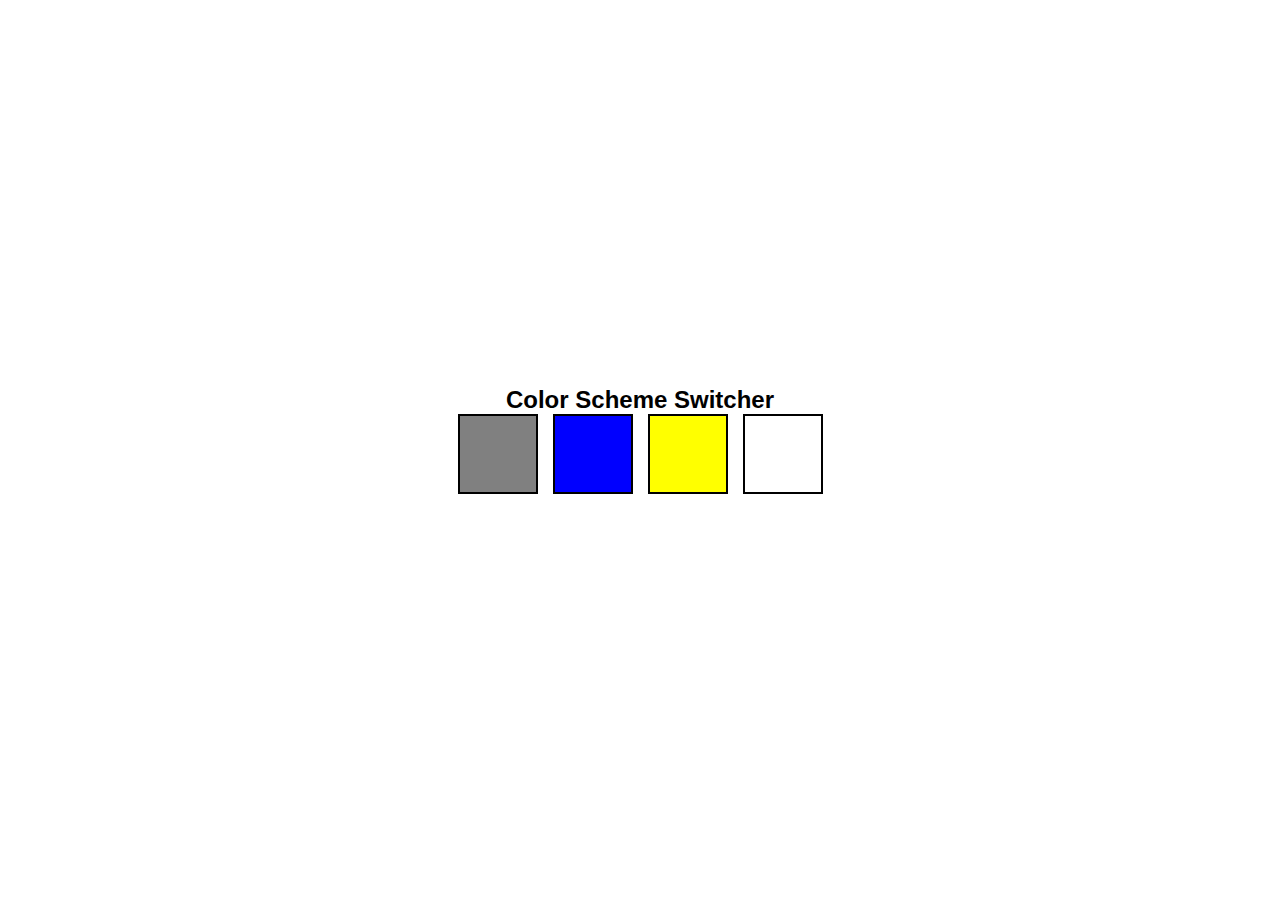
<file: 1-colorChanger/index.html>
<!DOCTYPE html>
<html lang="en">
  <head>
    <meta charset="UTF-8" />
    <meta name="viewport" content="width=device-width, initial-scale=1.0" />
    <title>COLOR CHANGER PROJECT</title>
  </head>
  <link rel="stylesheet" href="style.css" />
  <body>
    <h1>Color Scheme Switcher</h1>

    <div class="canvas">
      <div class="button" id="grey"></div>
      <div class="button" id="blue"></div>
      <div class="button" id="yellow"></div>
      <div class="button" id="white"></div>
    </div>

    <script src="colorChanger.js"></script>
  </body>
</html>
</file>
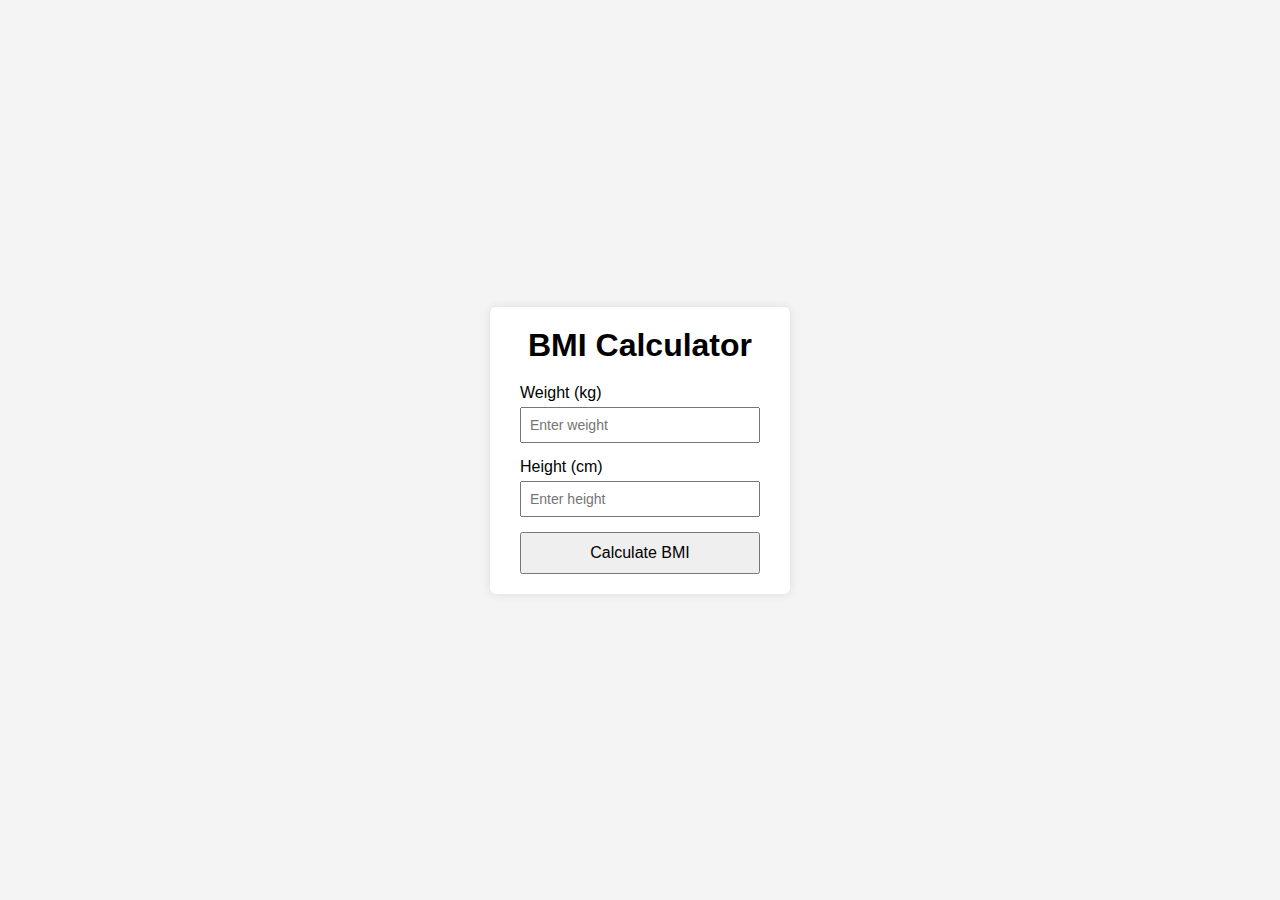
<file: 2-bmiCalculator/index.html>
<!DOCTYPE html>
<html lang="en">
<head>
  <meta charset="UTF-8" />
  <meta name="viewport" content="width=device-width, initial-scale=1.0" />
  <title>BMI Calculator</title>
  <link rel="stylesheet" href="style.css" />
</head>
<body>

  <div class="container">
    <h1>BMI Calculator</h1>

    <form>
      <div class="form-group">
        <label for="weight">Weight (kg)</label>
        <input type="number" id="weight" placeholder="Enter weight" />
      </div>

      <div class="form-group">
        <label for="height">Height (cm)</label>
        <input type="number" id="height" placeholder="Enter height" />
      </div>

      <button type="submit">Calculate BMI</button>
    </form>
       <p class="result"></p>

  </div>

  <script src="bmiCalculator.js"></script>
</body>
</html>
</file>
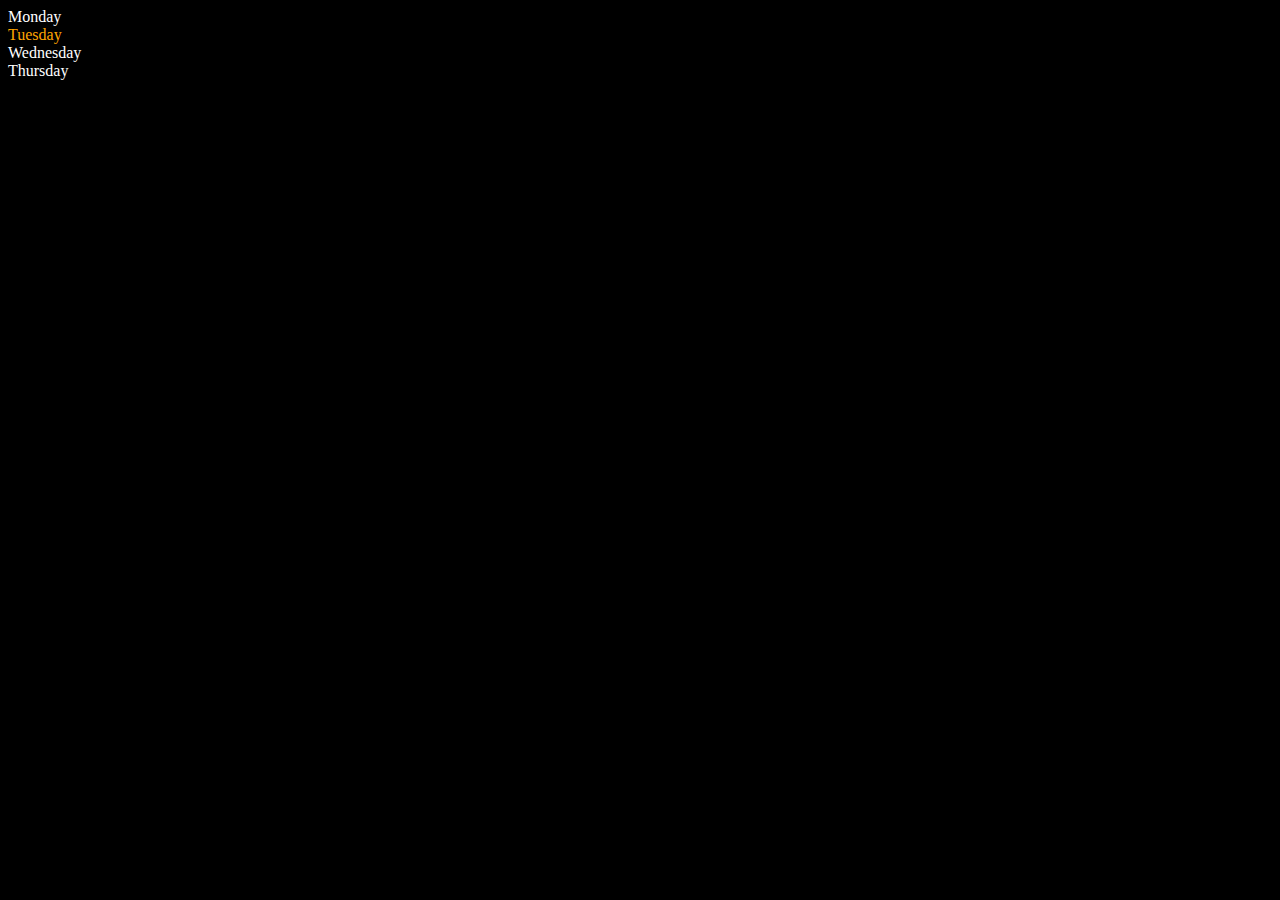
<file: Javascript-folder/01_dom.html>
<!DOCTYPE html>
<html lang="en">
<head>
    <meta charset="UTF-8">
    <meta name="viewport" content="width=device-width, initial-scale=1.0">
    <title>DOM Learning</title>
</head>
<body style="background-color: black; color: white;"> 
    <div class="parent">
    <div class="day">Monday </div>
    <div class="day">Tuesday</div>
    <div class="day">Wednesday</div>
    <div class="day">Thursday</div>
    </div>
</body>
<script>
    const parent = document.querySelector(".parent")
    // console.log(parent);
    // console.log(parent.children);
    // console.log(parent.children[1].innerHTML);

    // for(let indx = 0 ; indx < parent.children.length ; indx++){
    //     console.log(parent.children[indx].innerText);
        
    // }
    parent.children[1].style.color = "orange"

    // console.log(parent.firstElementChild);
    // console.log(parent.lastElementChild);

    const dayOne = document.querySelector(".day")
    // console.log(dayOne);
    // console.log(dayOne.parentElement);
    // console.log(dayOne.nextElementSibling);

    console.log(parent.childNodes);
    

    

    
    
    

    
</script>
</html>
</file>
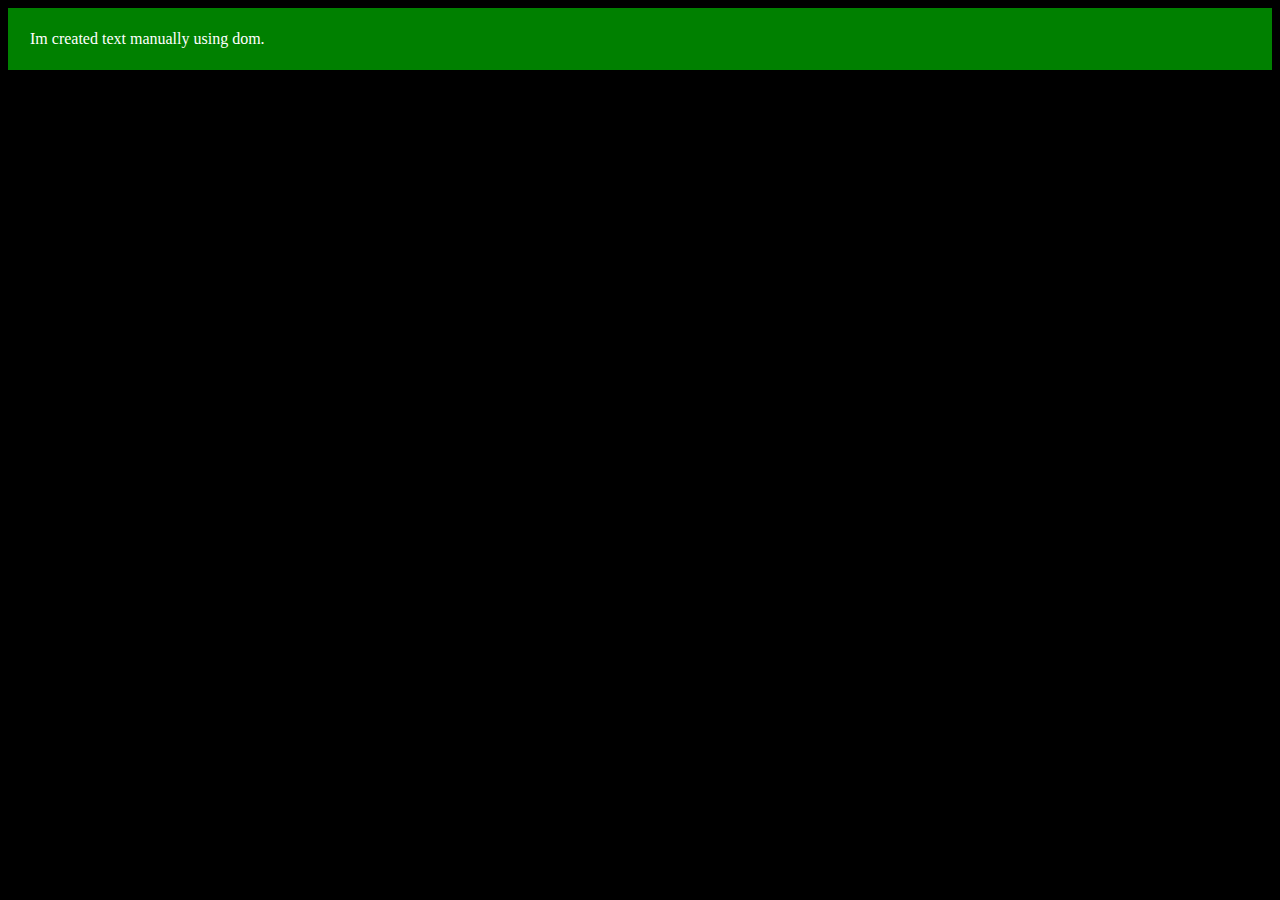
<file: Javascript-folder/02_dom_creation.html>
<!DOCTYPE html>
<html lang="en">
<head>
    <meta charset="UTF-8">
    <meta name="viewport" content="width=device-width, initial-scale=1.0">
    <title>Dom Learning</title>
</head>
<body style="background-color: black; color: white;">
    
</body>
<script>
    const div = document.createElement('div');
    console.log(div);
    div.className = "main-div"
    div.id = Math.round(Math.random() * 100 + 2)
    div.setAttribute("title" , "virtual div") // optimise way
    div.style.backgroundColor = "green"
    div.style.padding = "22px"

    const txtNode = document.createTextNode("Im created text manually using dom.")
    div.appendChild(txtNode)
    document.body.appendChild(div)


    
</script>
</html>
</file>
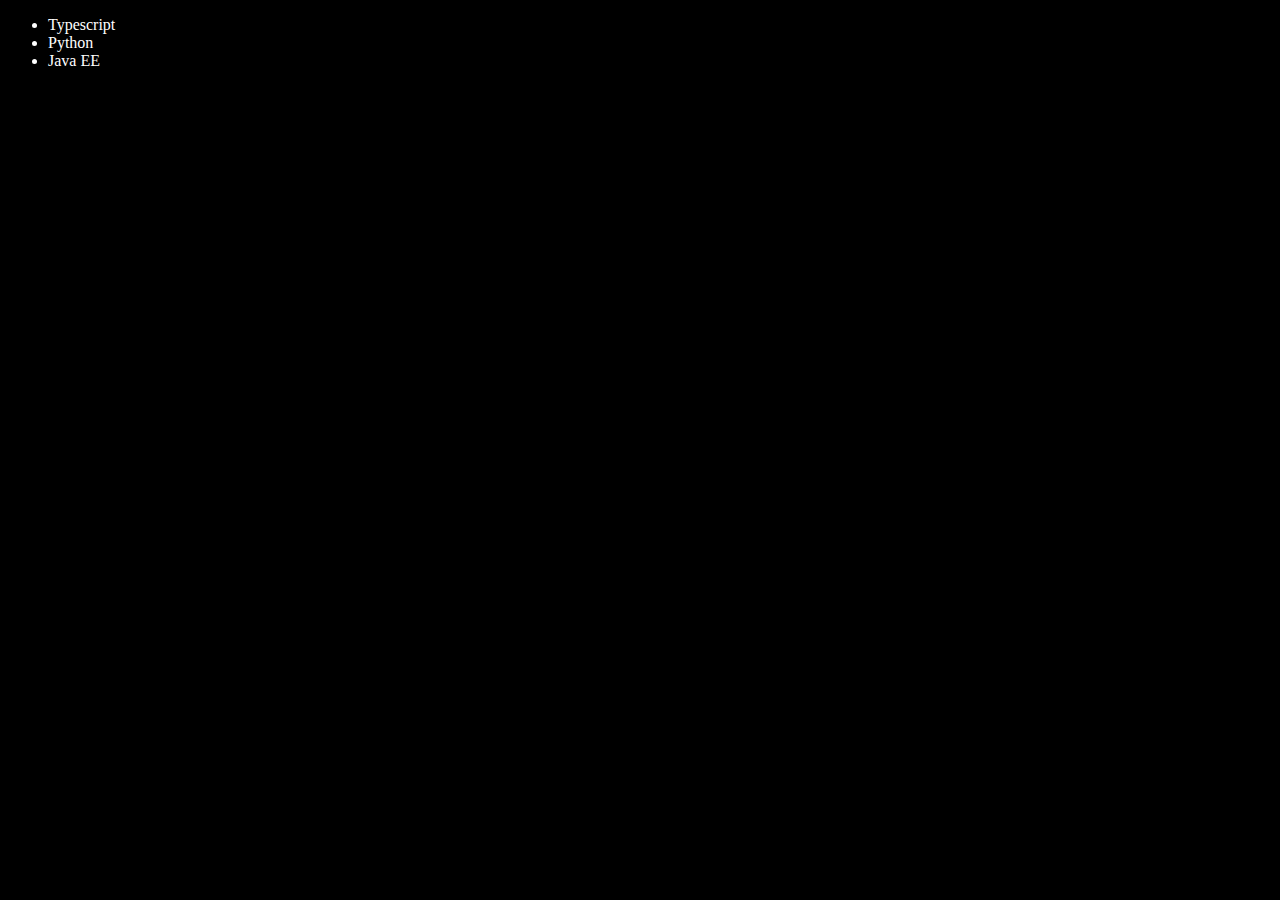
<file: Javascript-folder/03_dom.html>
<!DOCTYPE html>
<html lang="en">
  <head>
    <meta charset="UTF-8" />
    <meta name="viewport" content="width=device-width, initial-scale=1.0" />
    <title>Dom Learning</title>
  </head>
  <body style="background-color: black; color: white">
    <ul class="language">
      <li>Javascript</li>
    </ul>
  </body>

  <script>
    function addLanguage(langName) {
      const lang = document.createElement("li");
      const parent = document.querySelector(".language");
      lang.setAttribute("tittle", langName);
      const txtNode = document.createTextNode(langName);
      lang.appendChild(txtNode);
      parent.appendChild(lang);
    }

    // innerHTML will traverse whole tree so , it is slow

     function addOptimisedLanguage(langName) {
      const lang = document.createElement("li");
      lang.appendChild(document.createTextNode(langName))
      document.querySelector(".language").appendChild(lang)
      
    }

    addLanguage("Python");
    addLanguage("Java");
    addOptimisedLanguage("c++")

    // Edit

    const thirdLang = document.querySelector("li:nth-child(3)")
    console.log(thirdLang);
    const newThirdLang = document.createElement("li")
    newThirdLang.textContent = "Java EE"
    thirdLang.replaceWith(newThirdLang)

    const firstLang = document.querySelector("li:first-child")
    firstLang.outerHTML = "<li> Typescript </li>"

    // remove
    const lastLang = document.querySelector("li:last-child")
    lastLang.remove()
    
  </script>
</html>
</file>
<file: 2-bmiCalculator/style.css>
* {
  margin: 0;
  padding: 0;
  box-sizing: border-box;
}

body {
  font-family: Arial, sans-serif;
  height: 100vh;
  display: flex;
  justify-content: center;
  align-items: center;
  background-color: #f4f4f4;
}

.container {
  background-color: #ffffff;
  padding: 20px 30px;
  border-radius: 6px;
  width: 300px;
  box-shadow: 0 0 10px rgba(0, 0, 0, 0.1);
}

h1 {
  text-align: center;
  margin-bottom: 20px;
}

.form-group {
  margin-bottom: 15px;
}

label {
  display: block;
  margin-bottom: 5px;
}

input {
  width: 100%;
  padding: 8px;
  font-size: 14px;
}

button {
  width: 100%;
  padding: 10px;
  font-size: 16px;
  cursor: pointer;
}
</file>
<file: 1-colorChanger/style.css>
/* Reset default browser spacing */
* {
  margin: 0;
  padding: 0;
  box-sizing: border-box;
}

/* Center everything on the page */
body {
  font-family: Arial, sans-serif;
  height: 100vh;
  display: flex;
  flex-direction: column;
  justify-content: center;
  align-items: center;
}

/* Container for color buttons */
.canvas {
  display: flex;
  gap: 15px;
  margin-bottom: 20px;
}

/* Common button styling */
.button {
  width: 80px;
  height: 80px;
  border: 2px solid #000;
}

/* Individual colors */
#grey {
  background-color: grey;
}

#blue {
  background-color: blue;
}

#yellow {
  background-color: yellow;
}

#white {
  background-color: white;
}

/* Heading styling */
h1 {
  font-size: 24px;
}
</file>
